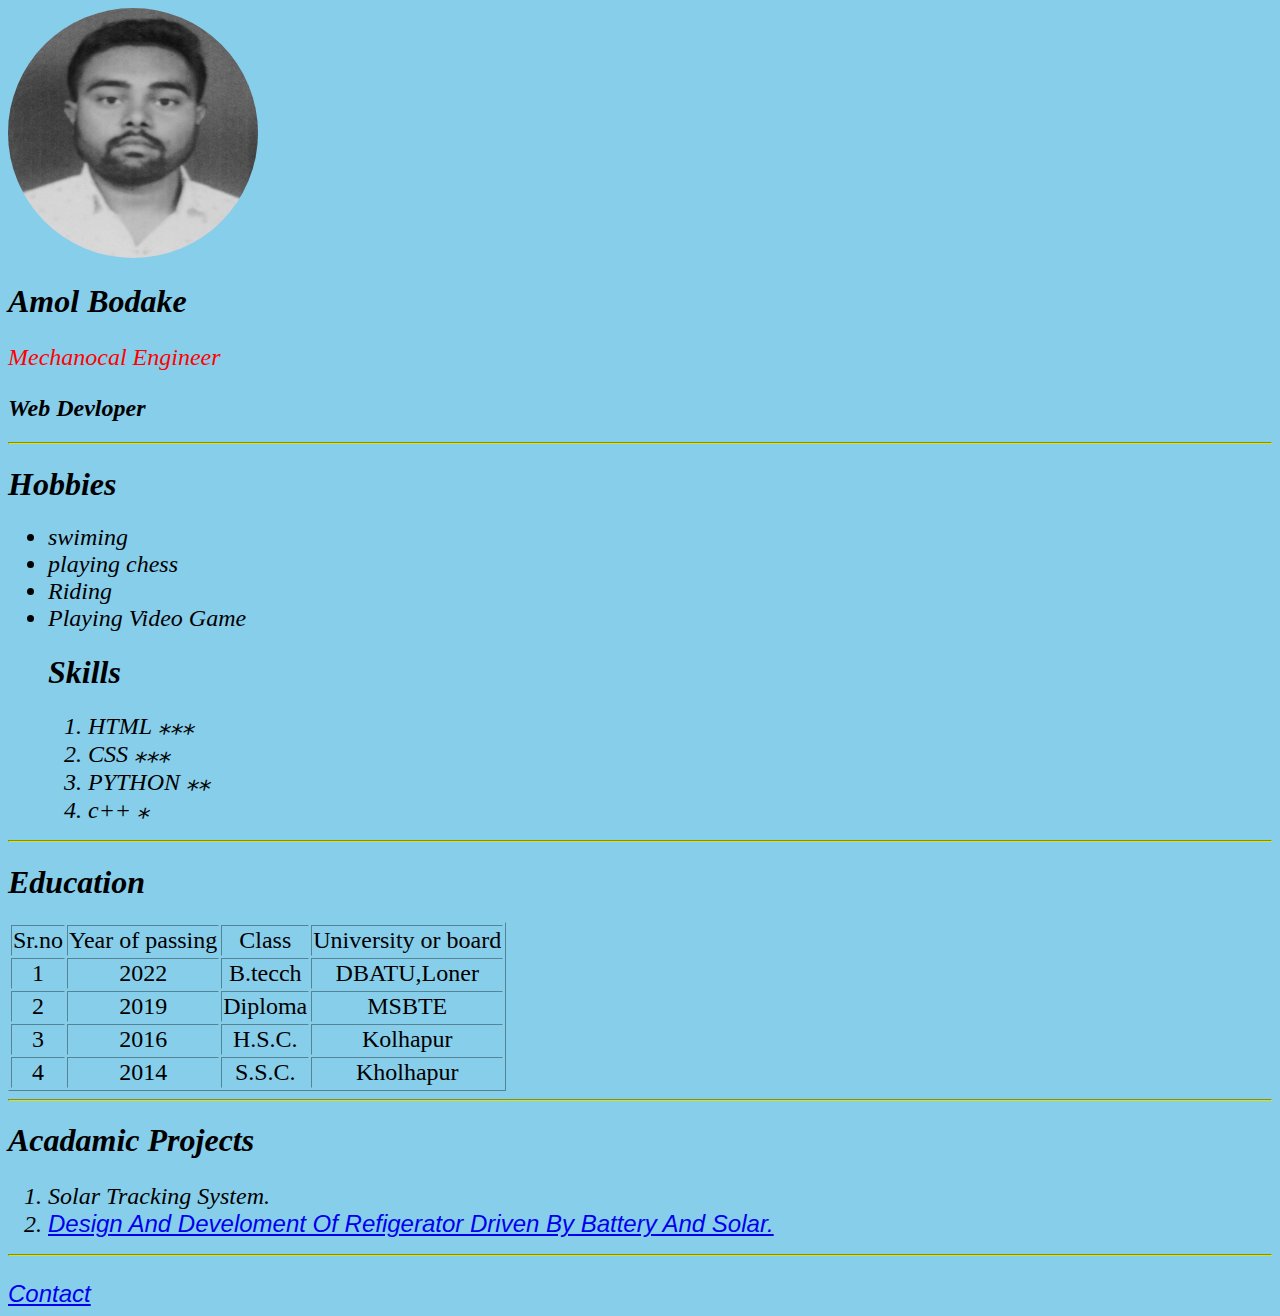
<file: index.html>
<!DOCTYPE html>
<html lang="en">
<head>
  <meta charset="UTF-8">
  <meta http-equiv="X-UA-Compatible" content="IE=edge">
  <meta name="viewport" content="width=device-width, initial-scale=1.0">
  <title>Amol Portfolio</title>
  <link rel="stylesheet" href="css/style.css">
  <link rel="stylesheet" href="contact.html">

</head>
<body>
  <img src="images/ab.jpg"  class="ab" Salt="ab" ><br>
  <h1><strong>Amol Bodake</strong></h1>
  <p style="color: red;"> <em>Mechanocal Engineer</em></p>
  <h2>Web Devloper</h2>
  <hr>

<h1>Hobbies</h1>
  <ul>
<li> swiming</li>
<li>playing chess</li>
<li>Riding</li>
<li>Playing Video Game</li>
<h1>Skills </h1>
<ol>
  <li>HTML ⁎⁎⁎</li>
  <li>CSS ⁎⁎⁎</li>
  <LI>PYTHON ⁎⁎</LI>
  <LI>c++ ⁎</LI>
</ol>
  </ul>
  <hr>
  <h1>Education</h1>
  <table border="1px">
    <thead>
      <td>Sr.no</td>
      <td>Year of passing</td>
      <td>Class</td>
      <td>University or board</td>
      <tr>
        <td>1</td>
        <td>2022</td>
        <td>B.tecch</td>
        <td>DBATU,Loner</td>
      </tr>
      <tr>
        <td>2</td>
        <td>2019</td>
        <td>Diploma</td>
        <td>MSBTE</td>
      </tr>
      <tr>
        <td>3</td>
        <td>2016</td>
        <td>H.S.C.</td>
      <td>Kolhapur</td>
      </tr>
      <tr>
        <td>4</td>
        <td>2014</td>
        <td>S.S.C.</td>
        <td>Kholhapur</td>

      </tr>
    </thead>

  </table>
  <hr>

  <h1>Acadamic Projects</h1>
  <p>
    <ol>
      <li>
    Solar Tracking System.
      </li>
      <li>
       <a href="http://www.inventivepublication.com/PublishedArticles.aspx?year=2022&month=1"> Design And Develoment Of Refigerator Driven By Battery And Solar.</a>
      </li>
    </ol>
    <hr>
  </p>
  <a href="contact.html">Contact</a>
  
  


</body>
</html>
</file>
<file: css/style.css>
{
    box-sizing: border-box;
    margin: 0;
    padding:0;

}

.ab{
    width: 250px;
    height: 250px;

    clip-path: circle();
}
body{
    font-style: oblique;
    background-color: skyblue;
    align-items: left;
    align-self: flex-end;
}
h1{
    color: dark;
}
p{
    font-size: x-large;
    background-position-x: left;
}
li{
    font-size: x-large;
}
hr{
border-color: rgb(214, 227, 27);
}
a{
    font-size: x-large;
}
table{
font-style: normal;
border-color: skyblue;
background-color:none;
font-size: x-large;
text-align: center;

}
.contact .title::after{
    
}
.contact .contact-content .column{
    width: calc(50% - 30px);
}
.contact .contact-content .text{
    font-size: 20px;
    font-weight: 600;
    margin-bottom: 10px;
}
.contact .contact-content .left p{
    text-align: justify;
}
.contact .contact-content .left .icons{
    margin: 10px 0;
}
.contact .contact-content .row{
    display: flex;
    height: 65px;
    align-items: center;
}
.contact .contact-content .row .info{
    margin-left: 30px;
}
.contact .contact-content .row i{
    font-size: 25px;
    color: crimson;
}
.contact .contact-content .info .head{
    font-weight: 500;
}
.contact .contact-content .info .sub-title{
    color: #333;
}
.contact .right form .fields{
    display: flex;
}
.contact .right form .field,
.contact .right form .fields .field{
    height: 45px;
    width: 100%;
    margin-bottom: 15px;
}
.contact .right form .textarea{
    height: 80px;
    width: 100%;
}
.contact .right form .name{
    margin-right: 10px;
}
.contact .right form .field input,
.contact .right form .textarea textarea{
    height: 100%;
    width: 100%;
    border: 1px solid lightgrey;
    border-radius: 6px;
    outline: none;
    padding: 0 15px;
    font-size: 17px;
    font-family: 'Poppins', sans-serif;
    transition: all 0.3s ease;
}
.contact .right form .field input:focus,
.contact .right form .textarea textarea:focus{
    border-color: #b3b3b3;
}
.contact .right form .textarea textarea{
  padding-top: 10px;
  resize: none;
}
.contact .right form .button-area{
  display: flex;
  align-items: center;
}
.right form .button-area button{
  color: #fff;
  display: block;
  width: 160px!important;
  height: 45px;
  outline: none;
  font-size: 18px;
  font-weight: 500;
  border-radius: 6px;
  cursor: pointer;
  flex-wrap: nowrap;
  background: crimson;
  border: 2px solid crimson;
  transition: all 0.3s ease;
}
.right form .button-area button:hover{
  color: crimson;
  background: none;
}
a{
    font-size: x-large;
    font-family: 'Segoe UI', Tahoma, Geneva, Verdana, sans-serif;
}
</file>
